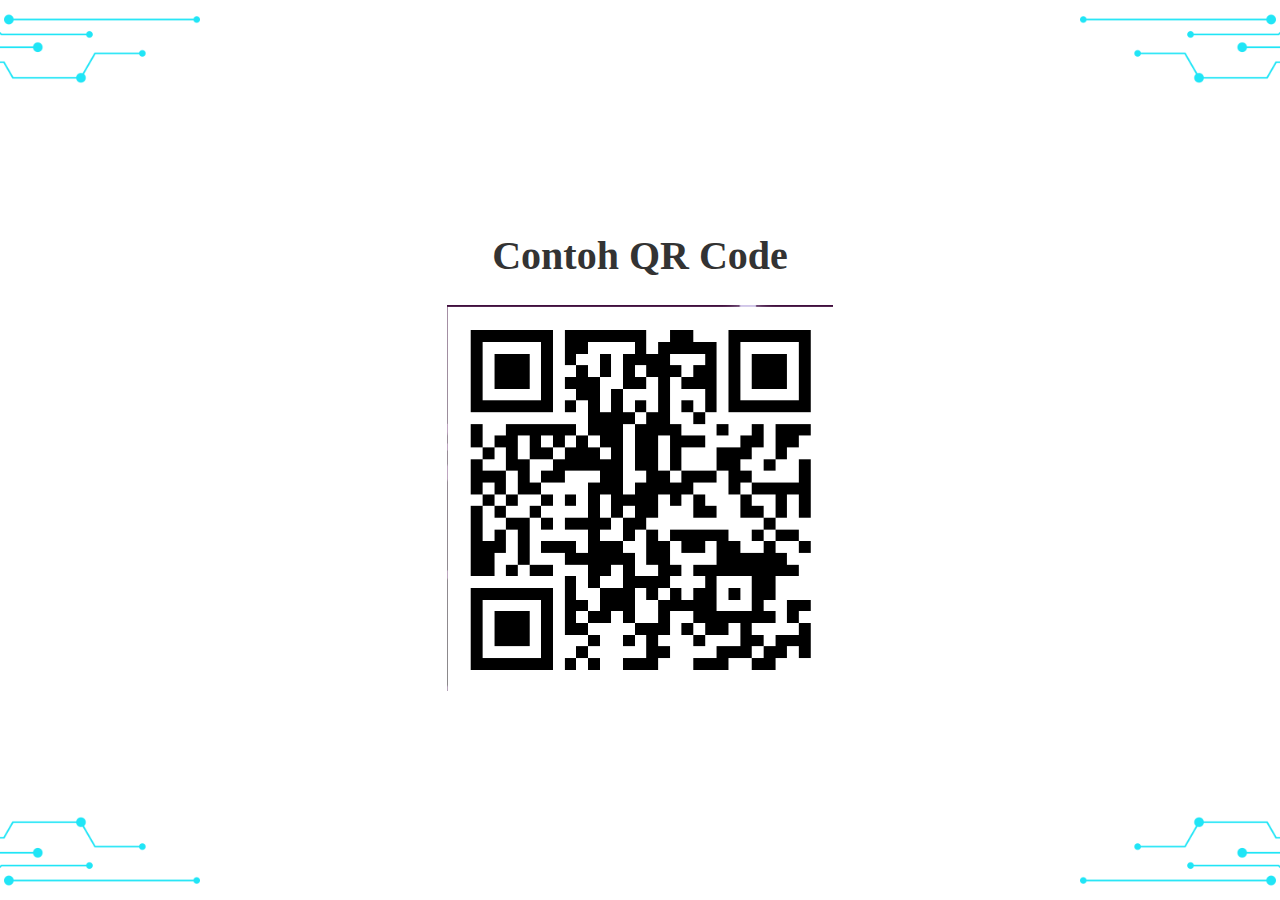
<file: qrcode.html>
<!DOCTYPE html>
<html lang="en">
<head>
    <meta charset="UTF-8">
    <meta name="viewport" content="width=device-width, initial-scale=1.0">
    <title>QR Code</title>
    <link rel="stylesheet" href="styles.css">
</head>
<body>
    <div class="container">
        <h1>Contoh QR Code</h1>
        <img src="qr.png" alt="Contoh QR Code">
    </div>
</body>
</html>
</file>
<file: styles.css>
body, html {
    height: 100%;
    margin: 0;
    display: flex;
    justify-content: center;
    align-items: center;
    background-color: #fff;
    font-family: 'Irish Grover', cursive;
    position: relative;
    overflow: hidden;
    background-image: url('Desain tanpa judul.png'); /* Ganti dengan path atau URL gambar Anda */
    background-size: cover; /* Menyesuaikan gambar agar menutupi seluruh area */
    background-position: center; /* Memusatkan gambar */
    background-repeat: no-repeat; /* Mencegah pengulangan gambar */
    background-attachment: fixed; /* Membuat gambar tetap saat menggulir halaman */
    /* ... kode CSS lainnya ... */
}


.container {
    text-align: center;
    position: relative;
    z-index: 1;
}

h1 {
    color: #333;
    font-size: 2.5em;
}

.arrow {
    font-size: 2.5em;
    margin: 20px 0;
    animation: bounce 2s infinite;
}

@keyframes bounce {
    0%, 20%, 50%, 80%, 100% {
        transform: translateY(0);
    }
    40% {
        transform: translateY(-20px);
    }
    60% {
        transform: translateY(-10px);
    }
}

.fingerprint-button {
    width: 120px;
    height: 120px;
    background-color: #fff;
    border: none;
    border-radius: 50%;
    display: flex;
    justify-content: center;
    align-items: center;
    cursor: pointer;
    padding: 0;
    font-size: 4em;
    color: #ccc;
    transition: transform 0.2s, box-shadow 0.2s;
    margin-top: 20px; /* Mengatur jarak di bawah tanda panah */
    position: relative;
    left: 50%; /* Pastikan tombol sidik jari di tengah */
    transform: translateX(-50%); /* Memastikan tombol berada di tengah horizontal */
}

.fingerprint-button:hover {
    transform: translateX(-50%) scale(1.1); /* Pastikan hover juga di tengah */
    box-shadow: 0 0 10px rgba(0, 0, 0, 0.2);
}

.fingerprint-button:active {
    transform: translateX(-50%) scale(0.9); /* Pastikan posisi saat aktif juga di tengah */
}

.logo {
    position: fixed; /* Menggunakan fixed untuk memastikan posisi tetap di viewport */
    bottom: 0; /* Rapatkan ke bawah tanpa celah */
    left: 0; /* Rapatkan ke kiri tanpa celah */
    width: 500px; /* Membuat ukuran lebih besar lagi */
    height: auto; /* Mempertahankan aspek rasio */
    z-index: 1000; /* Memastikan logo tetap di atas elemen lain */
    transform: rotate(0deg); /* Menghilangkan rotasi untuk memastikan logo lurus */
    max-width: 90%; /* Membatasi ukuran maksimum relatif terhadap lebar layar */
}
</file>
